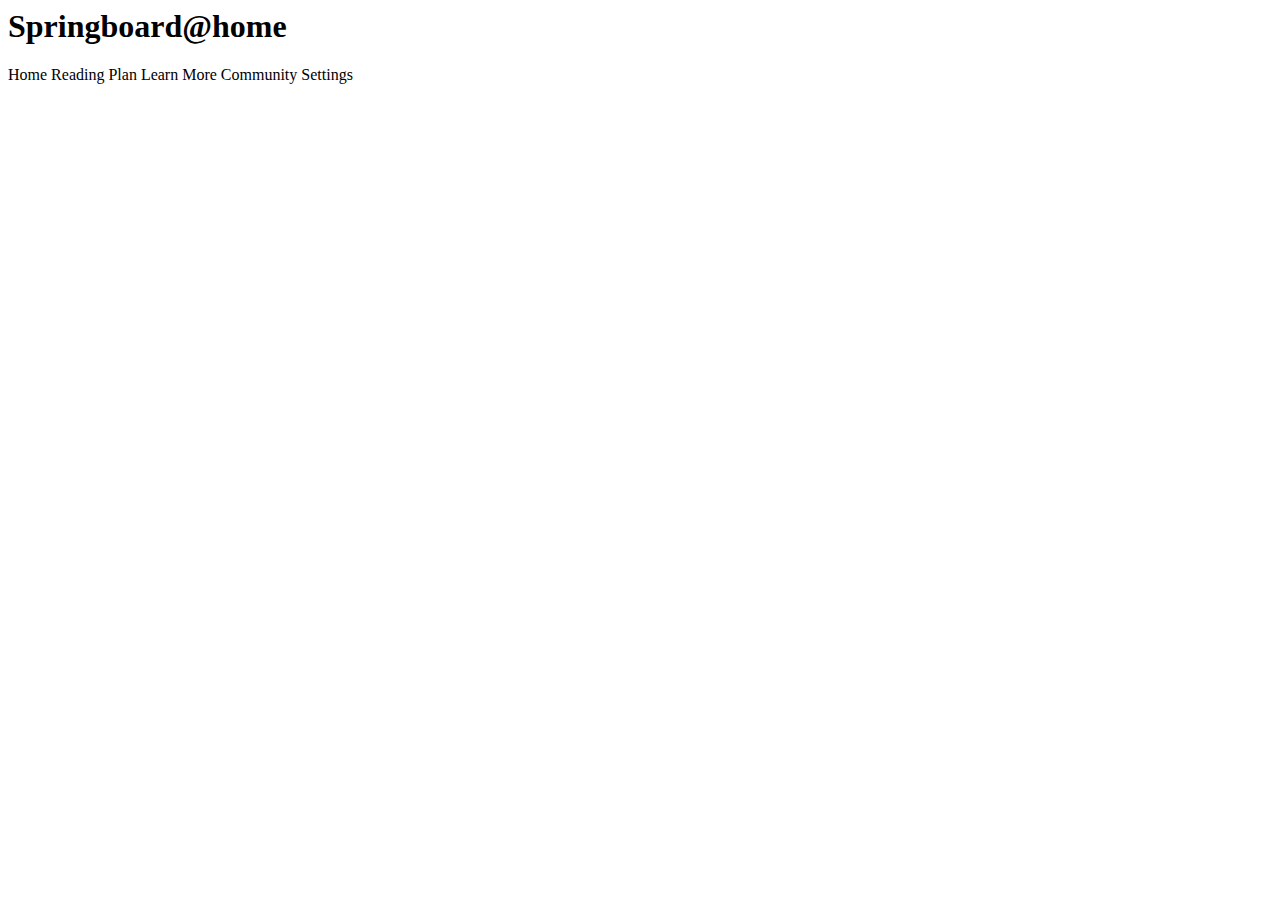
<file: index.html>
<head>
    <title>Springboard@home</title>
    <link href="https://fonts.googleapis.com/icon?family=Material+Icons" rel="stylesheet">
    <base href="/">
</head>

<body ng-app="springboard">
    <div class="container">
        <h1>Springboard@home</h1>
        <div ui-view></div>
        <footer id="sprbd-footer">
            <md-toolbar>
                <div class="md-toolbar-tools">
                    <md-button class="md-button" aria-label="Favorite" href="/home">
                        Home
                    </md-button>
                    <md-button class="md-button" aria-label="Favorite" href="/setgoals">
                        Reading Plan
                    </md-button>
                    <md-button class="md-button" aria-label="More" href="/learnmore">
                        Learn More
                    </md-button>
                    <md-button class="md-button" aria-label="More" href="/community" ng-disabled="true">
                        Community
                    </md-button>
                    <md-button class="md-button" aria-label="More" href="/settings">
                        Settings
                    </md-button>
                </div>
            </md-toolbar >
        </footer>
    </div> 
</body>
</file>
